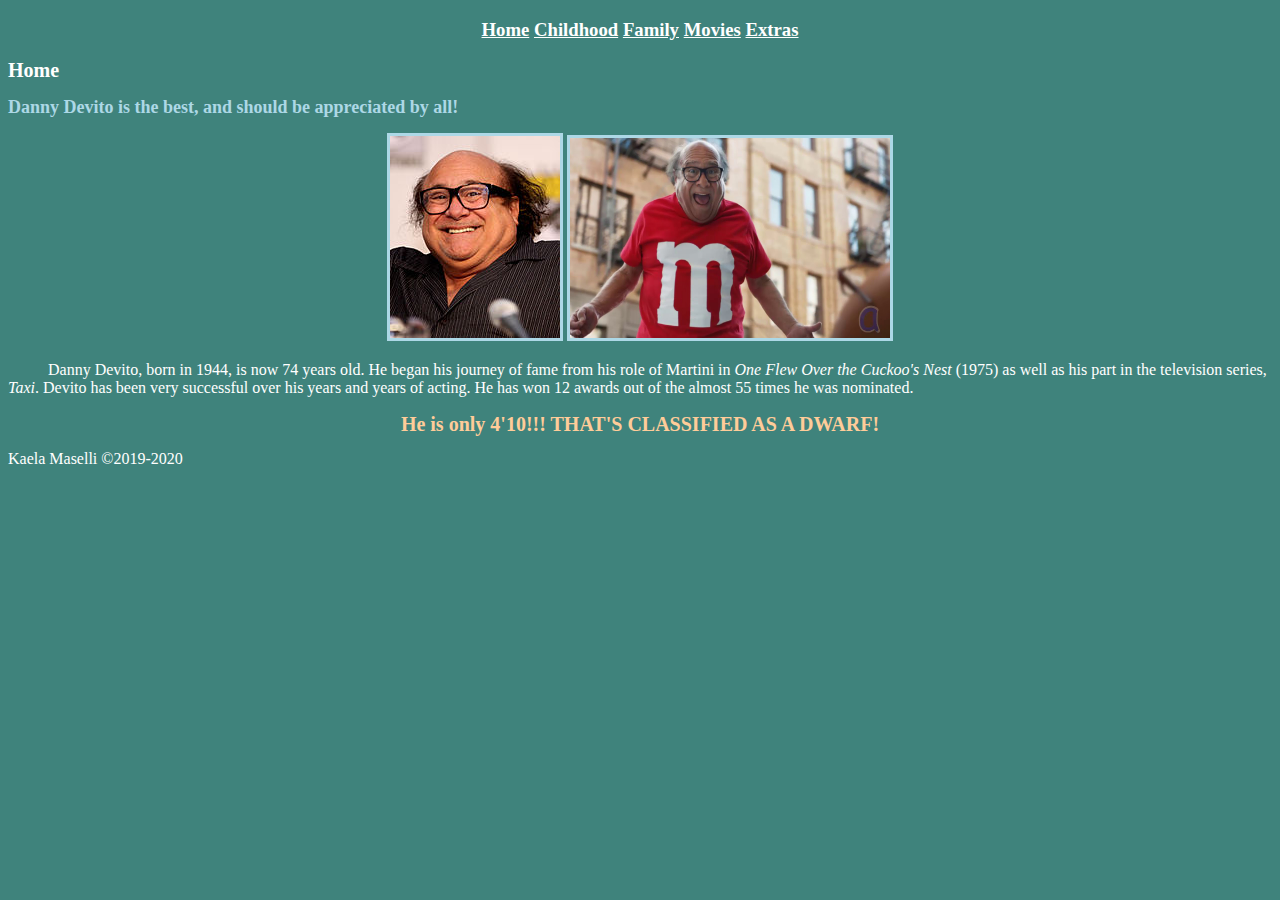
<file: index.html>
<!DOCTYPE html>
<head>
	<link rel="stylesheet" href="stylesheet/stylesheet.css">
	<title>Danny Devito</title>
</head>
<body>
	<h3><div class="a">
		<a href="index.html">Home</a>
		<a href="childhood.html">Childhood</a>
		<a href="family.html">Family</a>
		<a href="movies.html">Movies</a>
		<a href="extras.html">Extras</a></h3></div>
		<h1>Home</h1>
<h2 class= "the-best"> Danny Devito is the best, and should be appreciated by all! </h2>
<div class="a">
	<img src="images/cover photo devito.jpg">
	<img src="images/amazing.jpg"width="320" height="200"></div>
	<p id="home"> Danny Devito, born in 1944, is now 74 years old. He began his journey of fame from his role of Martini in <i> One Flew Over the Cuckoo's Nest</i> (1975) as well as his part in the television series, <i> Taxi</i>. Devito has been very successful over his years and years of acting. He has won 12 awards out of the almost 55 times he was nominated.</p>
	<h1 id="height"> He is only 4'10!!! THAT'S CLASSIFIED AS A DWARF!</h1>
<footer> Kaela Maselli &copy;2019-2020  <link rel="ucvts.org" href="https://www.ucvts.tec.nj.us/"><link rel="AIT Website" href="https://www.ucvts.tec.nj.us/site/Default.aspx?PageID=471">
</body>
</html>
</file>
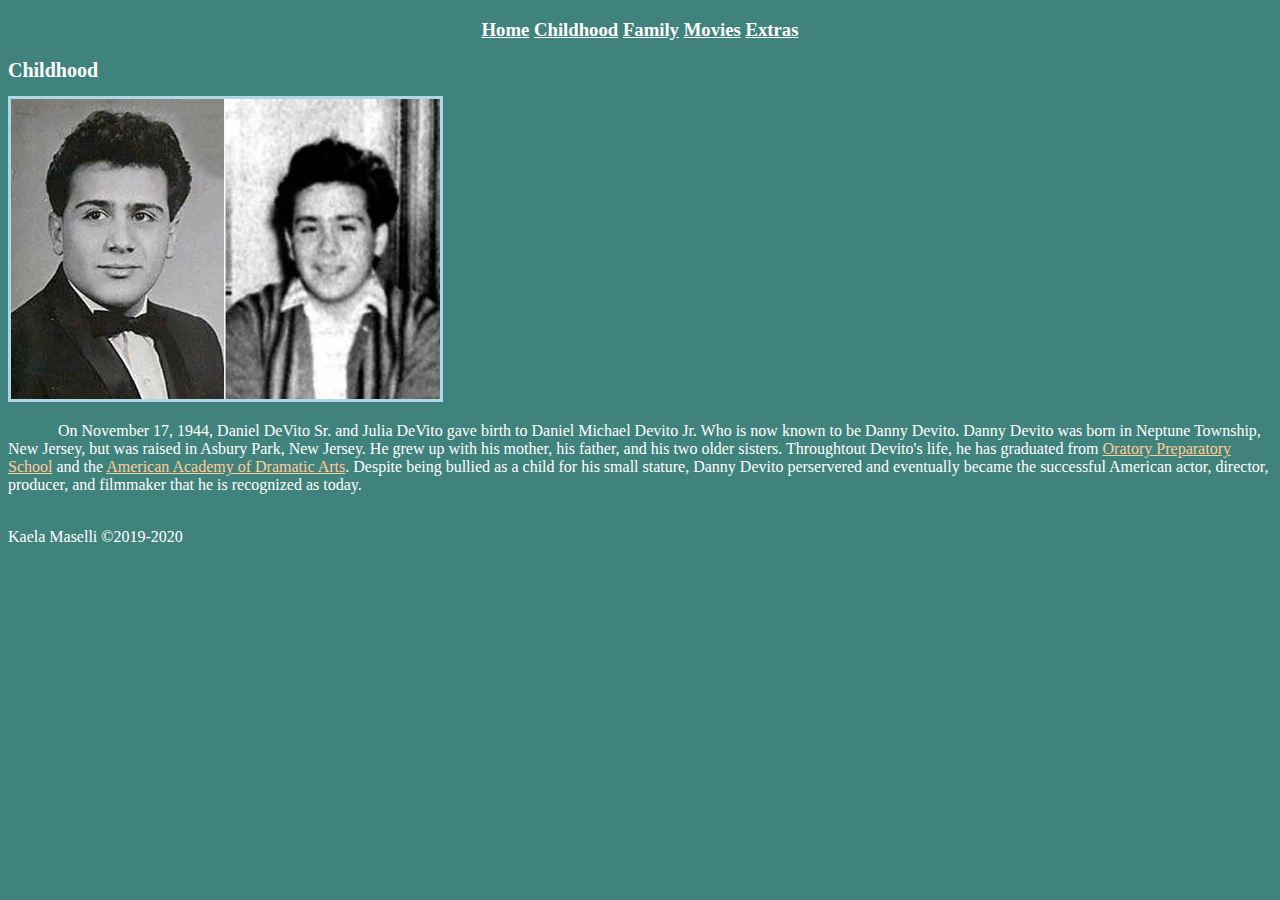
<file: childhood.html>
<!DOCTYPE html>
<html>
<head>
	<link rel="stylesheet" href="stylesheet/stylesheet.css">
	<title>Danny Devito</title>
</head>
<body>
	<h3><div class="a">
		<a href="index.html">Home</a>
		<a href="childhood.html">Childhood</a>
		<a href="family.html">Family</a>
		<a href="movies.html">Movies</a>
		<a href="extras.html">Extras</a></h3>
<h1>Childhood</h1>
<img src="images/young.jpg" width="429" height="300" class="child">
<p class="childhood"> On November 17, 1944, Daniel DeVito Sr. and Julia DeVito gave birth to Daniel Michael Devito Jr. Who is now known to be Danny Devito. Danny Devito was born in
		Neptune Township, New Jersey, but was raised in Asbury Park, New Jersey. He grew up with his mother, his father, and his two older sisters. Throughtout Devito's life,
		he has graduated from <a href="https://www.oratoryprep.org/" title=" oratory" target="_blank">Oratory Preparatory School</a> and the <a href="https://www.amda.edu/about" title="acting" target="_blank">American Academy of Dramatic Arts</a>. Despite being bullied as a child for his small stature, Danny Devito perservered
		and eventually became the successful American actor, director, producer, and filmmaker that he is recognized as today.</p>
<br>
<footer> Kaela Maselli &copy;2019-2020  <link rel="ucvts.org" href="https://www.ucvts.tec.nj.us/"><link rel="AIT Website" href="https://www.ucvts.tec.nj.us/site/Default.aspx?PageID=471">
</body>
</html>
</file>
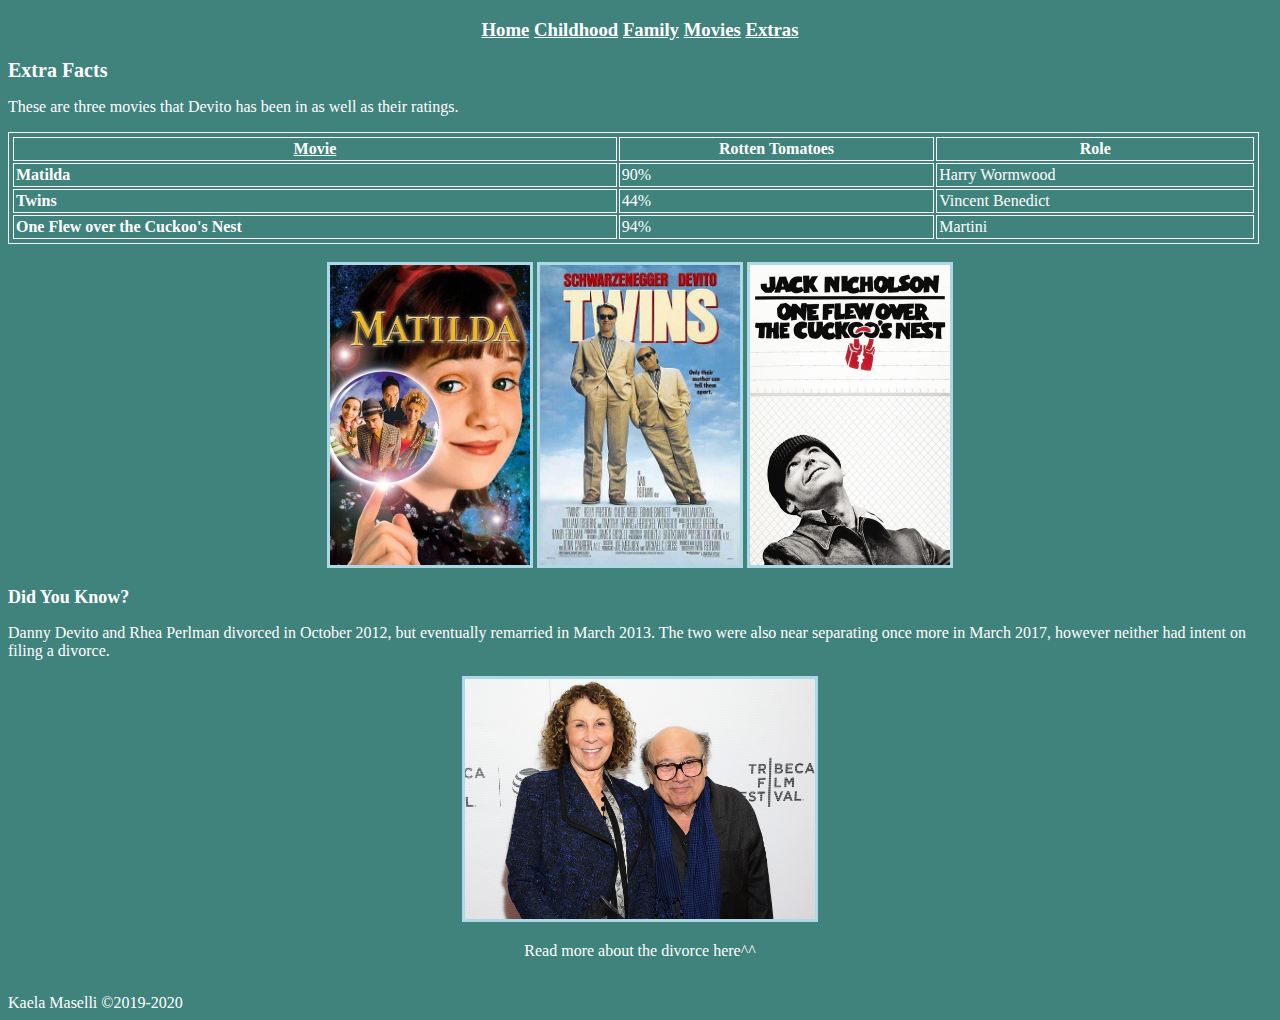
<file: extras.html>
<!DOCTYPE html>
<html>
<head>
	<link rel="stylesheet" href="stylesheet/stylesheet.css">
	<title>Danny Devito</title>
</head>
<body>
	<h3><div class="a">
		<a href="index.html" >Home</a>
		<a href="childhood.html">Childhood</a>
		<a href="family.html">Family</a>
		<a href="movies.html">Movies</a>
		<a href="extras.html">Extras</a></h3></div>
<h1>Extra Facts</h1>
<p> These are three movies that Devito has been in as well as their ratings.</p>
<table style= "width:99%"><div>
	<tr>
		<th> <a href="movies.html">Movie</a> </th>
		<th> Rotten Tomatoes</th>
		<th> Role</th>
	</tr>
	<tr>
		<td class="first">Matilda</td>
		<td>90%</td>
		<td>Harry Wormwood</td>
	</tr>
	<tr>
		<td class="first">Twins</td>
		<td>44%</td>
		<td>Vincent Benedict</td>
  </tr>
	<tr>
		<td class="first">One Flew over the Cuckoo's Nest</td>
		<td>94%</td>
		<td>Martini</td>
	</tr>
</table></div>
<br>
<div class="a">
	<img src="images/matilda.jpg" width="200" height="300">
	<img src="images/twins.jpg"  width="200" height="300">
  <img src="images/cuckoo's nest.jpg" width="200" height="300">
</div>
<h2>Did You Know?</h2>
<p> Danny Devito and Rhea Perlman divorced in October 2012, but eventually remarried in March 2013. The two were also near separating once more in March 2017, however neither had intent on filing a divorce.</p>
<div class="a">
	<a href="https://people.com/movies/rhea-perlman-why-never-divorcing-danny-devito/" target= _blank> <img src="images/divorce.jpg" width= "350" height="240"></a>
	<p> Read more about the divorce here^^</p></div>
<br>
<footer> Kaela Maselli &copy;2019-2020  <link rel="ucvts.org" href="https://www.ucvts.tec.nj.us/"><link rel="AIT Website" href="https://www.ucvts.tec.nj.us/site/Default.aspx?PageID=471">
</body>
</html>
</file>
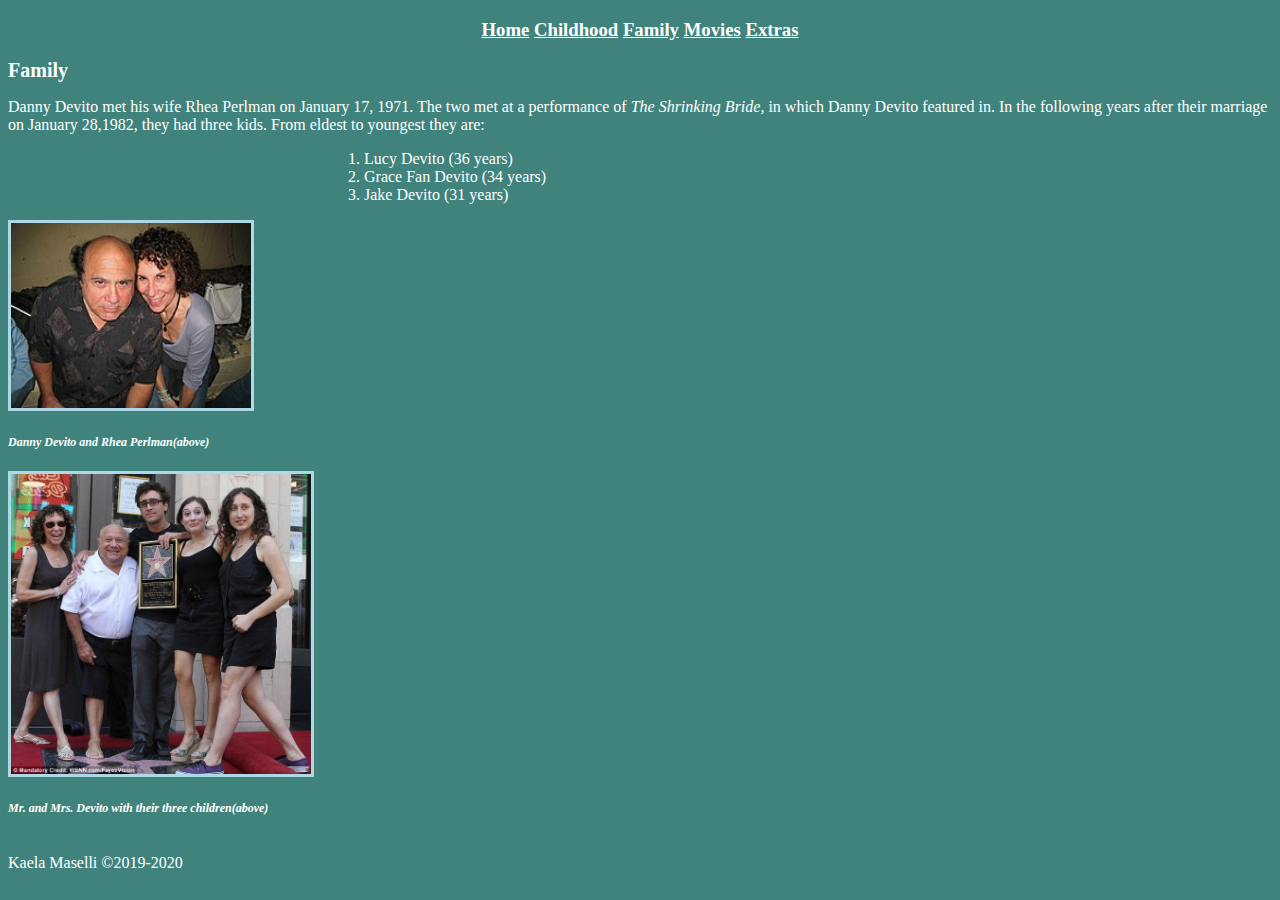
<file: Family.html>
<!DOCTYPE html>
<html>
<head>
	<link rel="stylesheet" href="stylesheet/stylesheet.css">
	<title>Danny Devito</title>
</head>
<body>
	<h3><div class="a">
		<a href="index.html">Home</a>
		<a href="childhood.html">Childhood</a>
		<a href="family.html">Family</a>
		<a href="movies.html">Movies</a>
		<a href="extras.html">Extras</a></h3></div>
<h1>Family</h1>
<p> Danny Devito met his wife Rhea Perlman on January 17, 1971. The two met at a performance of <i> The Shrinking Bride,</i> in which Danny Devito featured in. In the following years after their marriage on January 28,1982, they had three kids. From eldest to youngest they are:</p>
<ol class="kids">
	<li> Lucy Devito (36 years) </li>
	<li> Grace Fan Devito (34 years) </li>
	<li> Jake Devito (31 years) </li></ol>
<img src="images/danny and wife.jpg" width= "240" height="185">
<p><i><h5>Danny Devito and Rhea Perlman(above)</h5></i></p>
<img src="images/family photo.jpg" width="300" height="300">
<p><i><h5>Mr. and Mrs. Devito with their three children(above)</h5></i></p>
<br>
<footer> Kaela Maselli &copy;2019-2020  <link rel="ucvts.org" href="https://www.ucvts.tec.nj.us/"><link rel="AIT Website" href="https://www.ucvts.tec.nj.us/site/Default.aspx?PageID=471">
</body>
</html>
</file>
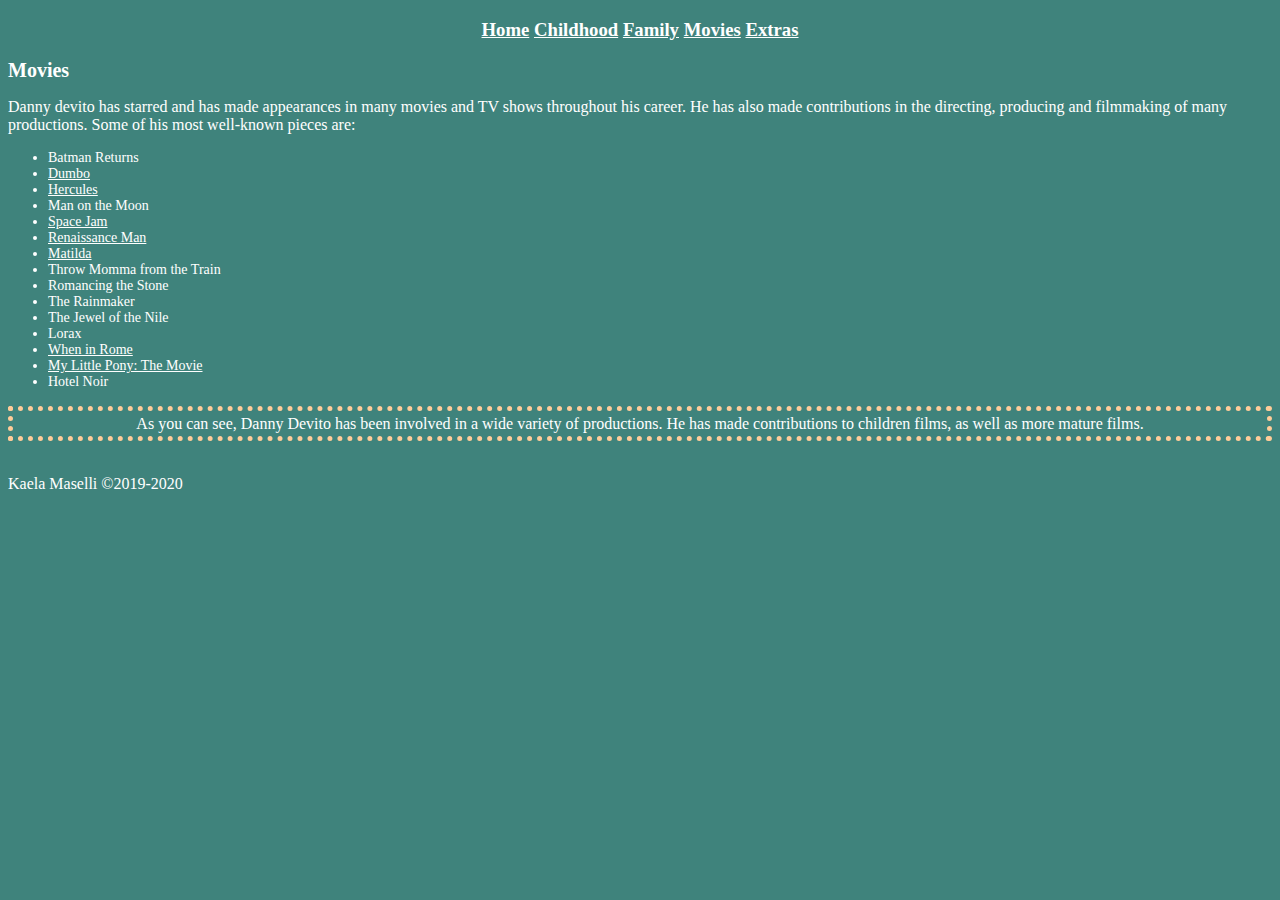
<file: Movies.html>
<!DOCTYPE html>
<head>
	<link rel="stylesheet" href="stylesheet/stylesheet.css">
	<title>Danny Devito</title>
</head>
<body>
	<h3><div class="a">
		<a href="index.html">Home</a>
		<a href="childhood.html">Childhood</a>
	  <a href="family.html">Family</a>
		<a href="movies.html">Movies</a>
		<a href="extras.html">Extras</a></h3></div>
<h1>Movies</h1>
<div>
	<p>Danny devito has starred and has made appearances in many movies and TV shows throughout his career. He has also made contributions in the directing, producing and filmmaking of many productions. Some of his most well-known pieces are:</P>
		<ul>
			<li>Batman Returns </li>
			<li><a href="https://www.imdb.com/title/tt3861390/"target="_blank">Dumbo</a></li>
			<li><a href="https://www.imdb.com/title/tt0119282/characters/nm0000362"target="_blank">Hercules</a></li>
			<li>Man on the Moon </li>
			<li><a href="https://www.imdb.com/title/tt0117705/"target="_blank">Space Jam</a></li>
			<li><a href="https://www.imdb.com/title/tt0110971/"target="_blank">Renaissance Man </a></li>
			<li><a href="Extras.html">Matilda</a></li>
			<li>Throw Momma from the Train</li>
			<li>Romancing the Stone</li>
			<li>The Rainmaker</li>
			<li>The Jewel of the Nile</li>
			<li>Lorax</li>
			<li><a href="https://www.imdb.com/title/tt1185416/"target="_blank">When in Rome</a></li>
			<li><a href="https://en.wikipedia.org/wiki/My_Little_Pony:_The_Movie_(1986_film)"target="_blank">My Little Pony: The Movie</a></li>
			<li>Hotel Noir</li>
		</ul>
</div>
<p id="movies"> As you can see, Danny Devito has been involved in a wide variety of productions. He has made contributions to children films, as well as more mature films.</p>
<br>
<footer> Kaela Maselli &copy;2019-2020  <link rel="ucvts.org" href="https://www.ucvts.tec.nj.us/"><link rel="AIT Website" href="https://www.ucvts.tec.nj.us/site/Default.aspx?PageID=471">
</body>
</html>
</file>
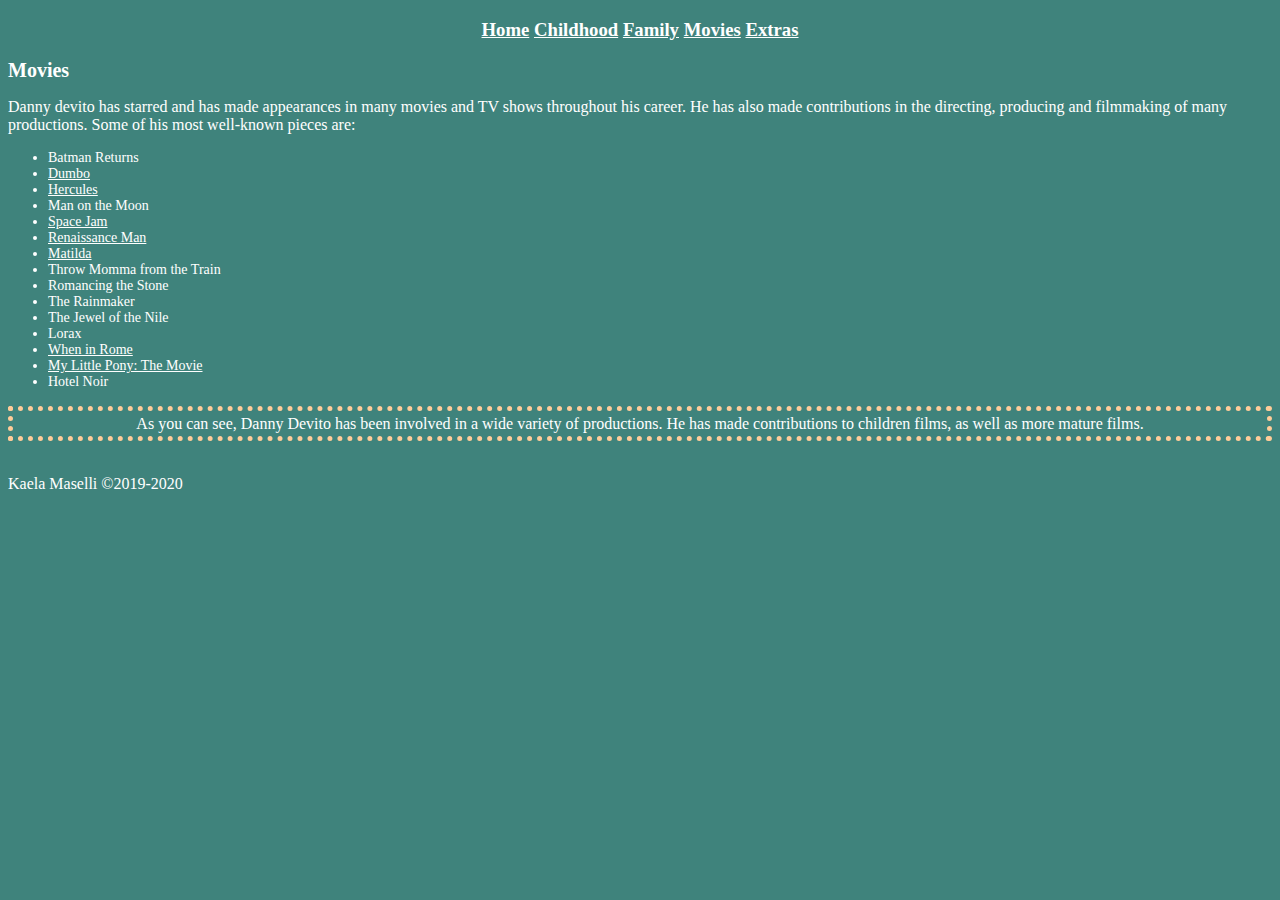
<file: movies.html>
<!DOCTYPE html>
<head>
	<link rel="stylesheet" href="stylesheet/stylesheet.css">
	<title>Danny Devito</title>
</head>
<body>
	<h3><div class="a">
		<a href="index.html">Home</a>
		<a href="childhood.html">Childhood</a>
	  <a href="family.html">Family</a>
		<a href="movies.html">Movies</a>
		<a href="extras.html">Extras</a></h3></div>
<h1>Movies</h1>
<div>
	<p>Danny devito has starred and has made appearances in many movies and TV shows throughout his career. He has also made contributions in the directing, producing and filmmaking of many productions. Some of his most well-known pieces are:</P>
		<ul>
			<li>Batman Returns </li>
			<li><a href="https://www.imdb.com/title/tt3861390/"target="_blank">Dumbo</a></li>
			<li><a href="https://www.imdb.com/title/tt0119282/characters/nm0000362"target="_blank">Hercules</a></li>
			<li>Man on the Moon </li>
			<li><a href="https://www.imdb.com/title/tt0117705/"target="_blank">Space Jam</a></li>
			<li><a href="https://www.imdb.com/title/tt0110971/"target="_blank">Renaissance Man </a></li>
			<li><a href="extras.html">Matilda</a></li>
			<li>Throw Momma from the Train</li>
			<li>Romancing the Stone</li>
			<li>The Rainmaker</li>
			<li>The Jewel of the Nile</li>
			<li>Lorax</li>
			<li><a href="https://www.imdb.com/title/tt1185416/"target="_blank">When in Rome</a></li>
			<li><a href="https://en.wikipedia.org/wiki/My_Little_Pony:_The_Movie_(1986_film)"target="_blank">My Little Pony: The Movie</a></li>
			<li>Hotel Noir</li>
		</ul>
</div>
<p id="movies"> As you can see, Danny Devito has been involved in a wide variety of productions. He has made contributions to children films, as well as more mature films.</p>
<br>
<footer> Kaela Maselli &copy;2019-2020  <link rel="ucvts.org" href="https://www.ucvts.tec.nj.us/"><link rel="AIT Website" href="https://www.ucvts.tec.nj.us/site/Default.aspx?PageID=471">
</body>
</html>
</file>
<file: stylesheet/stylesheet.css>
*{
  color:white
}
table, th, td{
  border: 1px solid white;
  padding: 2px;
  font-family: verdana
}
body{
  background-color: #3F837C
}
h1{
  font-size: 20px;
  font-family: verdana;
  text-decoration: italic
}
h2{
  font-size: 18px;
  font-family: verdana;
}
h5{
  font-size: 12px;
  font-family: verdana;
}
img{
  border: 3px solid lightblue;
}
a, p{
  font-family: verdana;
}
.the-best{
  color: lightblue;
}
.childhood{
  text-indent: 50px
}
.kids{
  text-align: left;
  margin-left: 300px;
  list-style-position: inside;
}
#home{
  text-indent: 40px
}
#height{
  color: #ffcc99;
  text-align: center
}
#movies{
  border: 5px;
  border-style: dotted;
  border-color: #ffcc99;
  padding: 3.4px;
  text-align: center
}
a[title]{
  color:white;
}
a[href="https://www.oratoryprep.org/"]{
  color: #ffcc99;
}
a[href="https://www.amda.edu/about"]{
  color: #ffcc99;
}
a:visited{
  color: lightblue;
}
td.first{
  font-weight:bold;
}
div.a{
  text-align: center;
}
div ul{
  font-size: 14px;
  font-family: verdana;
}
div p{
  font-family: verdana;
}
</file>
